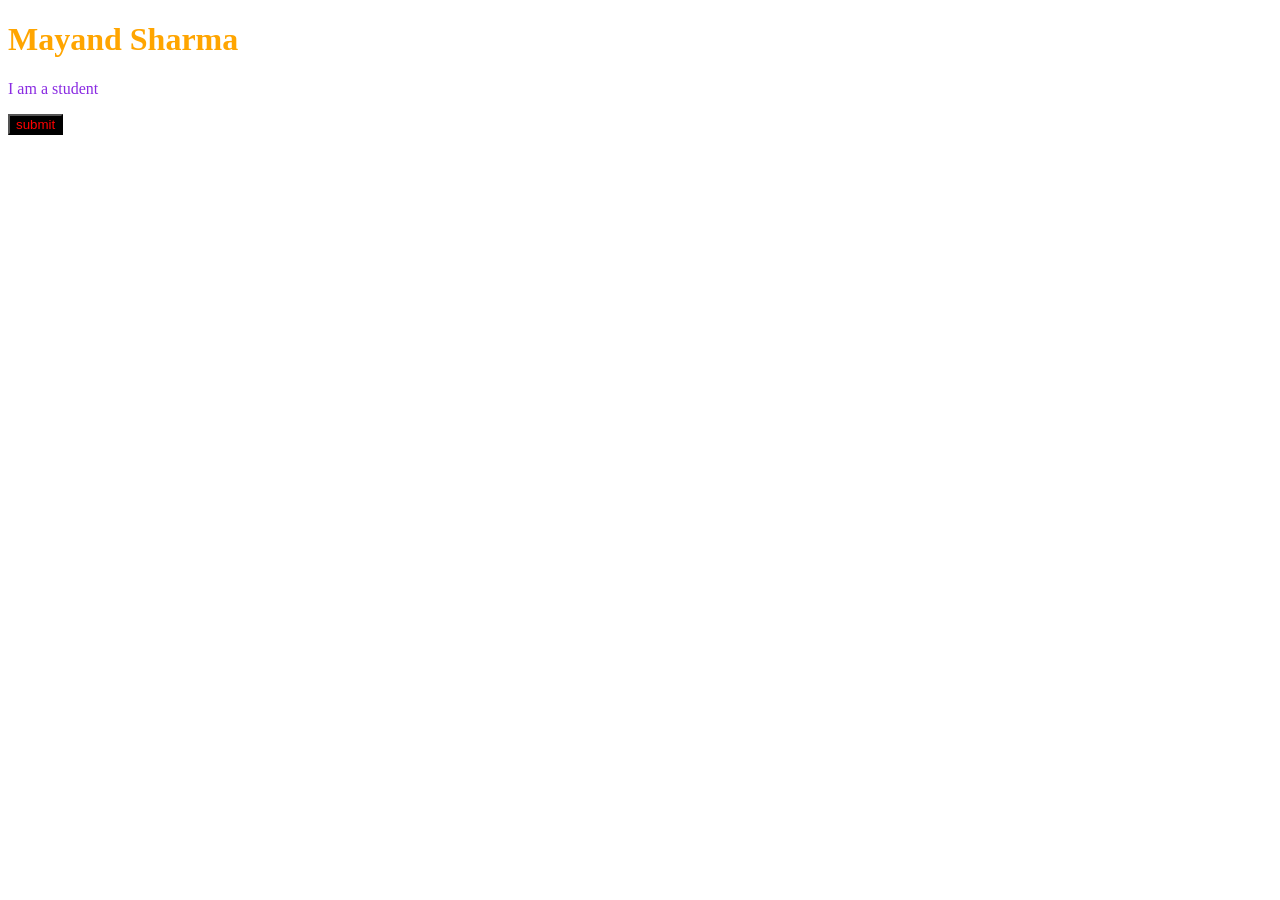
<file: 01_color.html>
<!DOCTYPE html>
<html lang="en">
<head>
    <meta charset="UTF-8">
    <meta name="viewport" content="width=device-width, initial-scale=1.0">
    <title>Color</title>
    <link rel="stylesheet" href="01_color.css">
</head>
<body>
    <h1>Mayand Sharma</h1>
    <p>I am a student</p>
    <button>submit</button>
    
</body>
</html>
</file>
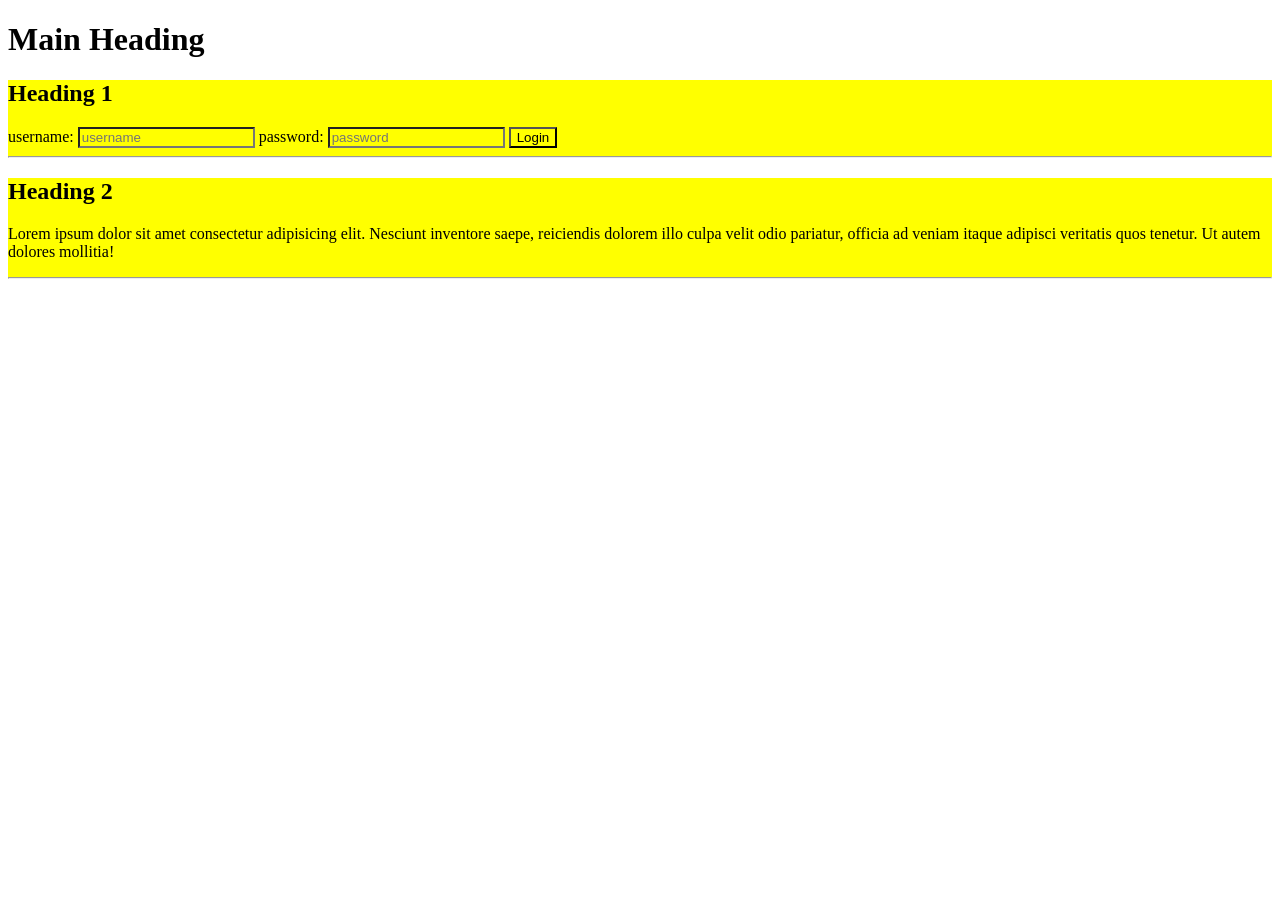
<file: inheritance_demo.html>
<!DOCTYPE html>
<html lang="en">
  <head>
    <meta charset="UTF-8" />
    <meta http-equiv="X-UA-Compatible" content="IE=edge" />
    <meta name="viewport" content="width=device-width, initial-scale=1.0" />
    <title>Inheritance Demo</title>
    <link rel="stylesheet" href="inheritance_style.css" />
  </head>
  <body>
    <body>
      <h1>Main Heading</h1>
      <div>
        <h2>Heading 1</h2>
        <form>
          <label>username: </label>
          <input type="text" placeholder="username" />
          <label>password: </label>
          <input type="password" placeholder="password" />
          <button>Login</button>
        </form>
        <hr />
      </div>

      <div>
        <h2>Heading 2</h2>
        <p>
          Lorem ipsum dolor sit amet consectetur adipisicing elit. Nesciunt
          inventore saepe, reiciendis dolorem illo culpa velit odio pariatur,
          officia ad veniam itaque adipisci veritatis quos tenetur. Ut autem
          dolores mollitia!
        </p>
        <hr />
      </div>
    </body>
  </body>
</html>
</file>
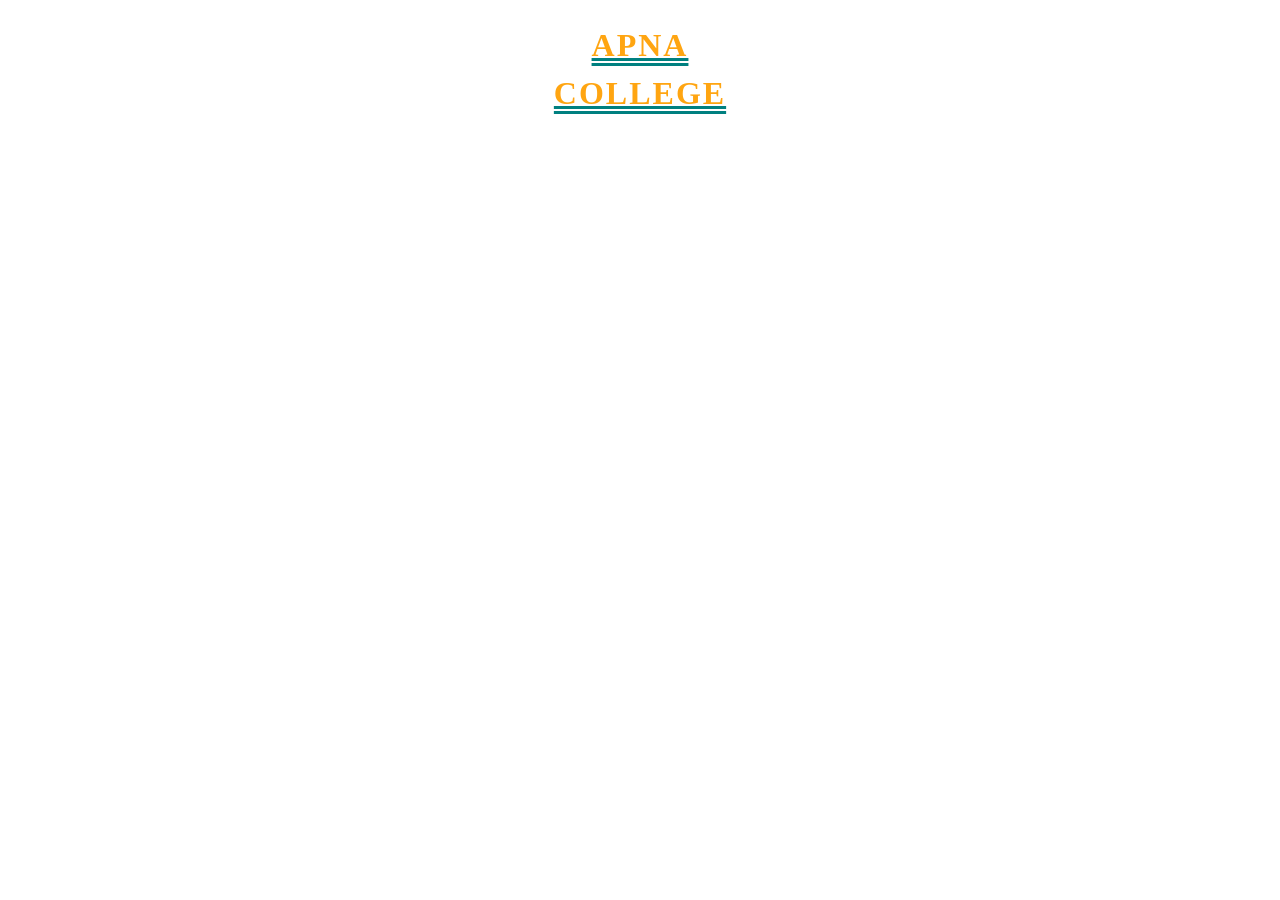
<file: practice3.html>
<!DOCTYPE html>
<html lang="en">
<head>
    <meta charset="UTF-8">
    <meta name="viewport" content="width=device-width, initial-scale=1.0">
    <title>Practice 3</title>
    <link rel="stylesheet" href="practice3.css"
</head>
<body>
    <h1>Apna<br/>College</h1>
</body>
</html>
</file>
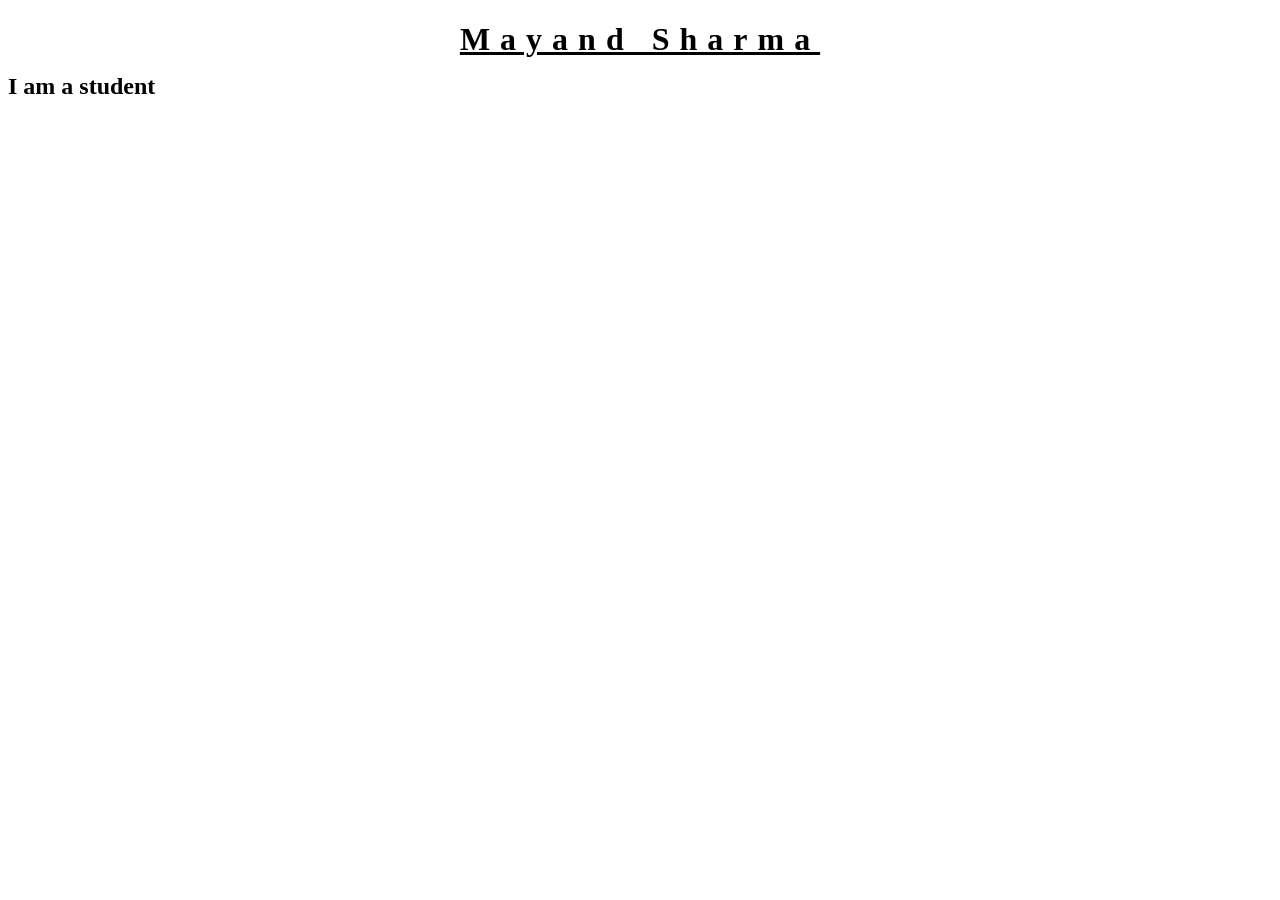
<file: text.html>
<!DOCTYPE html>
<html lang="en">
<head>
    <meta charset="UTF-8">
    <meta name="viewport" content="width=device-width, initial-scale=1.0">
    <title>Text</title>
    <link rel="stylesheet" href="text.css">
</head>
<body>
    <h1>Mayand Sharma</h1>
    <h2>I am a student</h2>
</body>
</html>
</file>
<file: 01_color.css>
h1{
    color:orange;
}
p{
    color:blueviolet;
}

button{
    color: red;
    background-color:black;
}
</file>
<file: inheritance_style.css>
div{
    background-color: yellow;
}
button {
    background-color: inherit;
}
input{
    background-color: inherit;
}
</file>
<file: practice3.css>
h1{
    font-family: league spartan;
    color: #ffa511;
    text-align: center;
    font-weight: 55px;
    letter-spacing: 2px;
    line-height: 1.5;
    text-decoration: teal double underline;
    text-transform: uppercase;
}
</file>
<file: text.css>
h1{
    text-align: center;
    text-decoration: underline;
    letter-spacing: 10px;
}

h2{
    font-weight:bold;
    line-height: 0.5;
}
</file>
